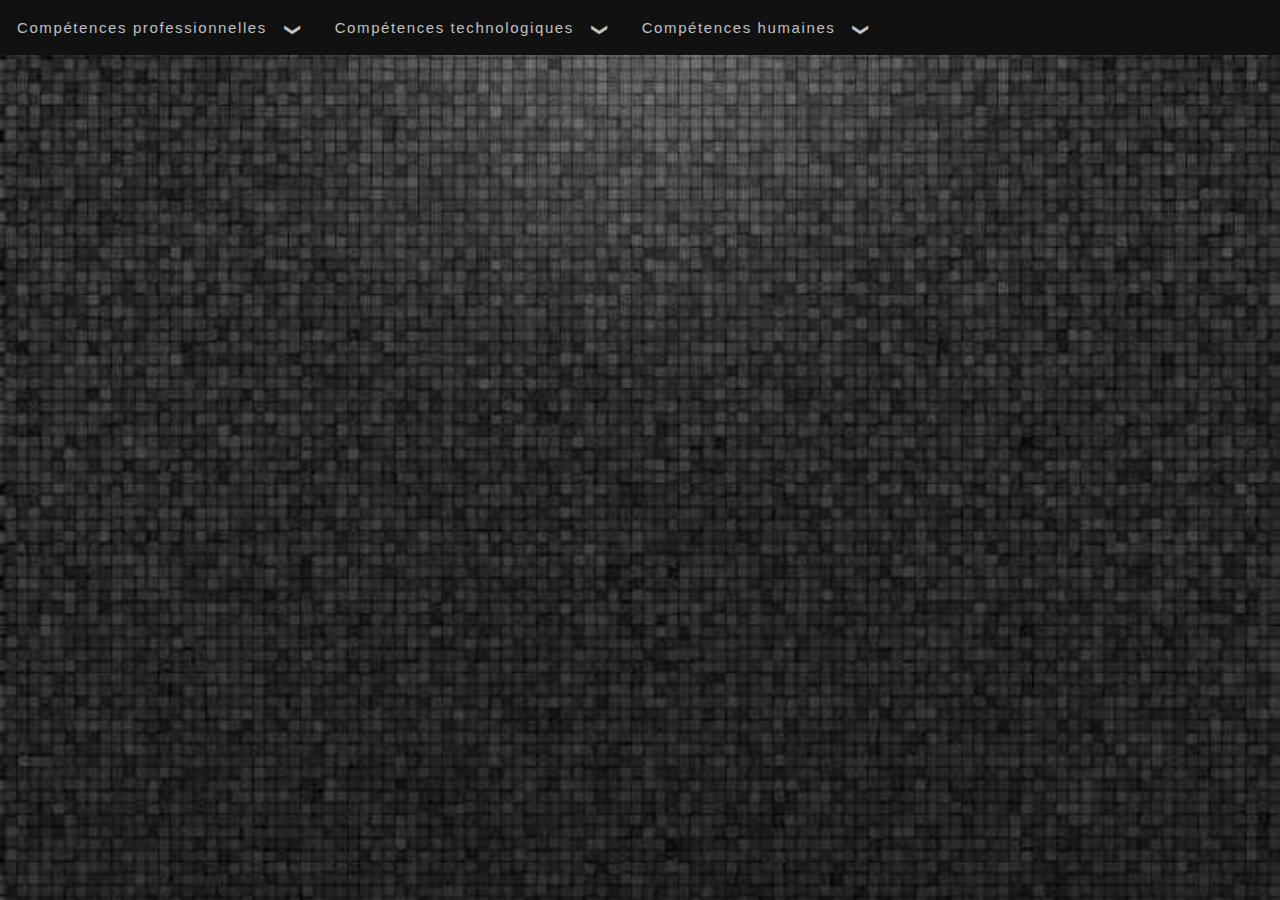
<file: index.html>
﻿<!DOCTYPE html>
<html lang="en">
<head>
    <meta charset="utf-8" />
    <title> Patrice LATTES - Fiche de Profil </title>

	<!--Responsiveness-->
    <meta content="width=device-width, initial-scale=1.0" name="viewport" />
    <meta http-equiv="content-type" content="text/html;charset=UTF-8" />
    
    <!-- Favicon
    ================================================== -->
    <link rel="shortcut icon" href="img/favicon.ico">

	<!--FontAwesome-->
    <link href="https://maxcdn.bootstrapcdn.com/font-awesome/4.7.0/css/font-awesome.min.css" rel="stylesheet" type="text/css" />
    <!--[if IE 7]>
    <link rel="stylesheet" href="font-awesome/css/font-awesome-ie7.min.css">
    <![endif]-->

	<!--CSS Style-->
    <link href="css/demo.css" rel="stylesheet" type="text/css" />
    <link href="css/ace-responsive-menu.css" rel="stylesheet" type="text/css" />
    
    <!--MODALE Style--> 
    <link rel="stylesheet" type="text/css" href="css/default.css" />
    <link rel="stylesheet" type="text/css" href="css/component.css" />  
</head>
<body>
    
    <nav>
        <!-- Menu Toggle btn-->
        <div class="menu-toggle">
            <h3> Fiche de Profil </h3>
            <button type="button" id="menu-btn">
                <span class="icon-bar"></span>
                <span class="icon-bar"></span>
                <span class="icon-bar"></span>
            </button>
        </div>
        <!-- Responsive Menu Structure-->
        <!--Note: declare the Menu style in the data-menu-style="horizontal" (options: horizontal, vertical, accordion) -->
        <ul id="respMenu" class="ace-responsive-menu" data-menu-style="horizontal">
            <li>
                 <a href="javascript:;">
                    <i class="" aria-hidden="true"></i>
                    <span class="title"> Compétences professionnelles </span>
					<span class="arrow"></span>
                </a> 
            <ul>    
				<li>
                <a href="javascript:;">
                    <i class="" aria-hidden="true"></i>
                    <span class="title"> Front-End </span>
		    <span class="arrow"></span>

                </a>
                <!-- Level Two-->
                <ul>
                    <li>
                        <a href="#"> Maquetter une application </a>
                    </li>
                    <li>
                        <a href="#"> Réaliser une interface web statique et adaptable </a>
                    </li>
                    <li>
                        <a href="#"> Développer une interface utilisateur web dynamique </a>
                    </li>
                    <li>
                        <a href="#"> Réaliser une interface utilisateur CMS ou eCommerce </a>
                    </li>
                </ul>
            </li>
			 <li>
                <a href="javascript:;">
                    <i class="" aria-hidden="true"></i>
                    <span class="title"> Back-End </span>
			<span class="arrow"></span>
                </a>
                <!-- Level Two-->
                <ul>
                    <li>
                        <a href="javascript:;">
                            <i class="" aria-hidden="true"></i> Créer une base de données </a>
                    </li>
                    <li>
                        <a href="#">
                            <i class="" aria-hidden="true"></i> Développer les composants d'accès aux données </a>
                    </li>
                    <li>
                        <a href="javascript:;">
                            <i class="" aria-hidden="true"></i> Développer la partie back-end d'une application web ou web mobile </a>
                        <!-- Level Three-->
                    </li>
                    <li>
                        <a href="javascript:;">
                            <i class="" aria-hidden="true"></i> Développer la partie back-end d'une application web ou web mobile </a>
                        <!-- Level Three-->
                    </li>
			</li>
            </ul>

           
                        <!--<ul>
                             <li><a href="#"><i class="fa fa-user" aria-hidden="true"></i>  </a></li>
                            <li>
                                <a href="javascript:;">
                                    <i class="fa fa-diamond" aria-hidden="true"></i>Sub Item Link 2</a>
                                 Level Four
                                <ul>
                                    <li><a href="#"><i class="fa fa-trash" aria-hidden="true"></i>Sub Item Link 1</a></li>
                                    <li><a href="#"><i class="fa fa-dashcube" aria-hidden="true"></i>Sub Item Link 2</a></li>
                                    <li><a href="#"><i class="fa fa-dropbox" aria-hidden="true"></i>Sub Item Link 3</a></li>
                                </ul>
                            </li>
                            <li><a href="#"><i class="fa fa-user" aria-hidden="true"></i>Sub Item Link 3</a></li>
                        </ul>
                    </li> -->

                    <!-- <li>
                        <a href="#">
                            <i class="fa fa-database" aria-hidden="true"></i>
                            Sub Item Four
                        </a>
                    </li> -->
                </ul>
            </li>
            <li>
                <a class="" href="javascript:;">
                    <i class="" aria-hidden="true"></i>
                    <span class="title"> Compétences technologiques </span>
                    <span class="arrow"></span>

                    </a>
                    <!-- Level Two-->
                    <ul>
                        <li><a href="#" class="md-trigger btn" data-modal="modal-1"> HTML </a></li>            
                        <li><a href="#" class="md-trigger btn" data-modal="modal-2"> CSS </a></li>
                        <li><a href="#" class="md-trigger btn" data-modal="modal-3"> Javascript procédural </a></li>
                        <li><a href="#" class="md-trigger btn" data-modal="modal-4"> Javascript avancé </a></li>
                        <li><a href="#" class="md-trigger btn" data-modal="modal-5"> PHP </a></li>
                        <li><a href="#" class="md-trigger btn" data-modal="modal-6"> SQL </a></li>
                        <li><a href="#" class="md-trigger btn" data-modal="modal-7"> React </a></li>
                        <li><a href="#" class="md-trigger btn" data-modal="modal-8"> Angular </a></li>
                        <li><a href="#" class="md-trigger btn" data-modal="modal-9"> NodeJs </a></li>
                    </ul>
            </li>
            <li>
                <a href="javascript:;">
                    <i class="" aria-hidden="true"></i>
                    <span class="title"> Compétences humaines </span>
                    <span class="arrow"></span>
                </a>
                <ul>
                    <li><a href="#" class="tool_Pat" title="Loyal, impliqué, perfectionniste, travailleur, tenace, volontaire." > Fiable </a></li>            
                    <li><a href="#" title="Minutieux, rigoureux, soigneux, perfectionniste." > Organisé </a></li>
                    <li><a href="#" title="Accessible, calme, souriant, ouvert d'esprit, aidant."> Disponible </a></li>
                    <li><a href="#" title="Analytique, réfléchi, intelligent, ingénieux "> Réflexif </a></li>
                    <li><a href="#" title="Imaginative, inventive, original, inattendu, désorganisé, polyvalent."> Créatif </a></li>
                    <li><a href="#" title="Charismatique, convaincant, organisateur, fédérateur, distancié, diplomate, ambitieux."> Leader </a></li>
                    <li><a href="#" title="Adptatif, à l'écoute, accepte les avis, négociateur."> Fluide </a></li>
                    <li><a href="#" title="Passionné, impliqué, travailleur,dynamique, combatif, moteur."> Énergique </a></li>
                    <li><a href="#" title="Observateur, discret, silencieux, distant."> Indépendant </a></li>
                    <li><a href="#" title="Trouve des solutions, veut savoir, enquêteur distancié."> Curieux </a></li>
                    <li><a href="#" title="À l'écoute, disponible, coopératif, communicatif, sérieux."> Équipier </a></li>
                </ul> 
            </li>
            <!-- <div class="container">
			<div class="main clearfix">
				<div class="column">
					<!-- la classe btn est juste pour la dï¿½mo 
					<button class="md-trigger btn" data-modal="modal-1"> Fondu entrée </button>
				</div>
			</div> -->
		</div>
		<!-- HTML -->
		<div class="md-modal md-effect-1" id="modal-1">  <!-- md-overlay -->
			<div class="md-content">
				<h3> HTML </h3>
				<div>
					<p> <em>L’HyperText Markup Language,</em> généralement abrégé HTML, est le langage de balisage conçu pour représenter les pages web. 
					    C’est un langage permettant d’écrire de l’hypertexte, d’où son nom. HTML permet également de structurer sémantiquement 
						et logiquement et de mettre en forme le contenu des pages </p>
					<br>
					<button class="md-close">Fermer</button>
				</div>
			</div>
		</div>
		<!-- CSS -->
		<div class="md-modal md-effect-2" id="modal-2">
			<div class="md-content">
				<h3> CSS </h3>
				<div>
					<p> Les feuilles de style en cascade, généralement appelées CSS de l'anglais <em> Cascading Style Sheets </em>, 
					    forment un langage informatique qui décrit la présentation des documents HTML et XML. </p>
					<br>
					<button class="md-close">Fermer</button>
				</div>
			</div>
		</div>
		<!-- JAVASCRIPT PROCÉDURAL -->
		<div class="md-modal md-effect-3" id="modal-3">
			<div class="md-content">
				<h3> JAVASCRIPT PROCÉDURAL </h3>
				<div>
					<p> JavaScript est un langage de programmation de scripts principalement employé dans les pages web 
					    interactives mais aussi pour les serveurs avec l'utilisation de Node.js. </p>
					<br>
					<button class="md-close">Fermer</button>
				</div>
			</div>
		</div>
		<!-- JAVASCRIPT AVANCÉ -->
		<div class="md-modal md-effect-4" id="modal-4">
			<div class="md-content">
				<h3> JAVASCRIPT AVANCÉ </h3>
				<div>
					<p> C'est un langage orienté objet à prototype, c'est-à-dire que les bases du langage et ses principales interfaces sont fournies 
					    par des objets qui ne sont pas des instances de classes, mais qui sont chacun équipés de constructeurs permettant de créer 
						leurs propriétés, et notamment une propriété de prototypage qui permet d'en créer des objets héritiers personnalisés. 
					    </p>
					<br>
					<button class="md-close">Fermer</button>
				</div>
			</div>
		</div>
		<!-- PHP -->
		<div class="md-modal md-effect-5" id="modal-5">
			<div class="md-content">
				<h3> PHP </h3>
				<div>
					<p> PHP Data Objects est une extension définissant l'interface pour accéder à une base de données avec PHP. Elle est orientée objet, 
					    la classe s’appelant PDO. PDO constitue une couche d'abstraction qui intervient entre l'application PHP et un système de gestion 
						de base de données tel que MySQL, PostgreSQL ou d'autres. </p>
					<br>
					<button class="md-close">Fermer</button>
				</div>
			</div>
		</div>
		<!-- SQL -->
		<div class="md-modal md-effect-6" id="modal-6">
			<div class="md-content">
				<h3> SQL </h3>
				<div>
					<p> SQL est un langage informatique normalisé servant à exploiter des bases de données relationnelles. La partie langage 
					    de manipulation des données de SQL permet de rechercher, d'ajouter, de modifier ou de supprimer des données dans les bases 
						de données relationnelles. </p>
					<br>
					<button class="md-close">Fermer</button>
				</div>
			</div>
		</div>
		<!-- REACT -->
		<div class="md-modal md-effect-7" id="modal-7">
			<div class="md-content">
				<h3> REACT </h3>
				<div>
					<p> React est une bibliothèque JavaScript libre développée par Facebook depuis 2013. Le but principal de cette bibliothèque 
					    est de faciliter la création d'application web monopage, via la création de composants dépendant d'un état et générant 
						une page HTML à chaque changement d'état. </p>
					<br>
					<button class="md-close">Fermer</button>
				</div>
			</div>
		</div>
		<!-- ANGULAR -->
		<div class="md-modal md-effect-8" id="modal-8">
			<div class="md-content">
				<h3> ANGULAR </h3>
				<div>
					<p> Angular est un cadriciel côté client open source basé sur TypeScript dirigée par l'équipe du projet Angular à Google et 
					    par une communauté de particuliers et de sociétés. Angular est une réécriture complète de AngularJS, cadriciel construit 
						par la même équipe. </p>
					<br>
					<button class="md-close">Fermer</button>
				</div>
			</div>
		</div>
		<!-- NodeJs -->
		<div class="md-modal md-effect-9" id="modal-9">
			<div class="md-content">
				<h3> NodeJs </h3>
				<div>
					<p> Node.js est une plateforme logicielle libre en JavaScript orientée vers les applications réseau événementielles hautement 
					    concurrentes qui doivent pouvoir monter en charge. </p>
					<br>
					<button class="md-close">Fermer</button>
				</div>
			</div>
		</div>
		
		
		<!-- MODALES_en_RÉSERVE -->
        <!-- <div class="md-modal md-effect-1" id="modal-9">
			<div class="md-content">
				<h3> NodeJs </h3>
				<div>
					<p>Un effet parmi les 19 disponibles, remplacer X par le numéro de l'effet dans 
					&lt;div class=&quot;md-modal md-effect-X&quot; id=&quot;modal-X&quot;&gt;</p>
					<p>1 - fondu entrée | 2 - slide de droite | 3 - slide du bas
					<br/>4 - zoom rotatif centré | 5 - chute | 6 - chute par la droite
					<br/>7 - descente du haut | 8 - Rotation axe H | 9 - Rotation axe V
					<br/>10 - Idem 9 avec axe en haut | 11 - le 5 en plus lent
					<br/>12 - toute la page | 13 - 3D rotation V | 14 - 3D rotation bas
					<br/>15 - 3D rotation gauche | 16 - floutage | 17 - entrée par le bas
					<br/>18 - entrée par la droite | 19 - entrée par le haut | </p>
					<button class="md-close">Fermer</button>
				</div>
			</div>
		</div>  --> 
		
        </ul>
    </nav>
    <!-- End of Responsive Menu -->
    </div>
    <!--Scripts-->
    <script src="js/jquery-1.12.4.js"></script>
    <script src="js/ace-responsive-menu.js" type="text/javascript"></script>
    <script src="js/modernizr.custom.js"></script>

	<!--Plugin Initialization-->
     <script type="text/javascript">
         $(document).ready(function () {
             $("#respMenu").aceResponsiveMenu({
                 resizeWidth: '768', // Set the same in Media query
                 animationSpeed: 'fast', //slow, medium, fast
                 accoridonExpAll: false //Expands all the accordion menu on click
             });
         });
    </script>
    
    <div class="md-overlay"></div>
		<!-- classie.js par @desandro: https://github.com/desandro/classie -->
		<script src="js/classie.js"></script>
		<script src="js/modalEffects.js"></script>

		<!-- pour l'effet 16 -->
		<!-- by @derSchepp https://github.com/Schepp/CSS-Filters-Polyfill -->
		<script>
			// important pour IEs
			var polyfilter_scriptpath = '/js/';
		</script>
		<script src="js/cssParser.js"></script>
		<script src="js/css-filters-polyfill.js"></script>

</body>
</html>
</file>
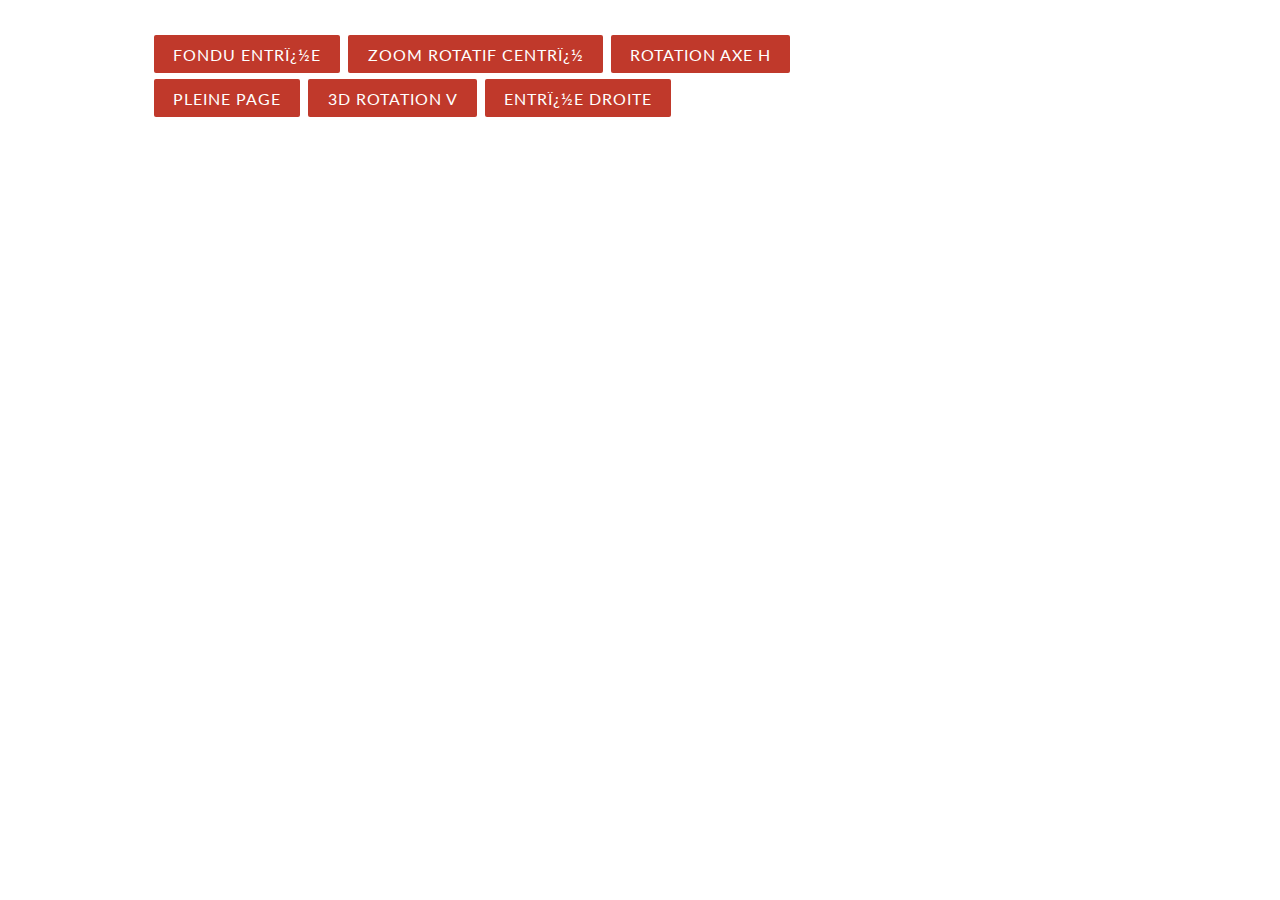
<file: MODALE/exemple.html>
<!DOCTYPE html PUBLIC "-//W3C//DTD XHTML 1.0 Strict//EN" "http://www.w3.org/TR/xhtml1/DTD/xhtml1-strict.dtd">
<html xmlns="http://www.w3.org/1999/xhtml">
<head>
<meta http-equiv="Content-Type" content="text/html; charset=iso-8859-1" />
<title>Script HTML-CSS Apparitions de fen�tre modale : Outils-web.com</title>
<meta name="description" content="19 styles d'apparition de fen�tre modale sans jQuery" />
<meta name="Robots" content="all"/>
<meta name="viewport" content="width=device-width, initial-scale=1.0">
<meta http-equiv="X-UA-Compatible" content="IE=edge,chrome=1">
<link rel="stylesheet" type="text/css" href="css/default.css" />
<link rel="stylesheet" type="text/css" href="css/component.css" />
<script src="js/modernizr.custom.js"></script>
</head>
<body>

		<div class="md-modal md-effect-1" id="modal-1">
			<div class="md-content">
				<h3>Fen�tre Modale</h3>
				<div>
					<p>Un effet parmi les 19 disponibles, remplacer X par le num�ro de l'effet dans 
					&lt;div class=&quot;md-modal md-effect-X&quot; id=&quot;modal-X&quot;&gt;</p>
					<p>1 - fondu entr�e | 2 - slide de droite | 3 - slide du bas
					<br/>4 - zoom rotatif centr� | 5 - chute | 6 - chute par la droite
					<br/>7 - descente du haut | 8 - Rotation axe H | 9 - Rotation axe V
					<br/>10 - Idem 9 avec axe en haut | 11 - le 5 en plus lent
					<br/>12 - toute la page | 13 - 3D rotation V | 14 - 3D rotation bas
					<br/>15 - 3D rotation gauche | 16 - floutage | 17 - entr�e par le bas
					<br/>18 - entr�e par la droite | 19 - entr�e par le haut | </p>
					<button class="md-close">Fermer</button>
				</div>
			</div>
		</div>
		<div class="md-modal md-effect-4" id="modal-4">
			<div class="md-content">
				<h3>Fen�tre Modale</h3>
				<div>
					<p>Un effet parmi les 19 disponibles, remplacer X par le num�ro de l'effet dans 
					&lt;div class=&quot;md-modal md-effect-X&quot; id=&quot;modal-X&quot;&gt;</p>
					<p>1 - fondu entr�e | 2 - slide de droite | 3 - slide du bas
					<br/>4 - zoom rotatif centr� | 5 - chute | 6 - chute par la droite
					<br/>7 - descente du haut | 8 - Rotation axe H | 9 - Rotation axe V
					<br/>10 - Idem 9 avec axe en haut | 11 - le 5 en plus lent
					<br/>12 - toute la page | 13 - 3D rotation V | 14 - 3D rotation bas
					<br/>15 - 3D rotation gauche | 16 - floutage | 17 - entr�e par le bas
					<br/>18 - entr�e par la droite | 19 - entr�e par le haut | </p>
					<button class="md-close">Fermer</button>
				</div>
			</div>
		</div>
		<div class="md-modal md-effect-8" id="modal-8">
			<div class="md-content">
				<h3>Fen�tre Modale</h3>
				<div>
					<p>Un effet parmi les 19 disponibles, remplacer X par le num�ro de l'effet dans 
					&lt;div class=&quot;md-modal md-effect-X&quot; id=&quot;modal-X&quot;&gt;</p>
					<p>1 - fondu entr�e | 2 - slide de droite | 3 - slide du bas
					<br/>4 - zoom rotatif centr� | 5 - chute | 6 - chute par la droite
					<br/>7 - descente du haut | 8 - Rotation axe H | 9 - Rotation axe V
					<br/>10 - Idem 9 avec axe en haut | 11 - le 5 en plus lent
					<br/>12 - toute la page | 13 - 3D rotation V | 14 - 3D rotation bas
					<br/>15 - 3D rotation gauche | 16 - floutage | 17 - entr�e par le bas
					<br/>18 - entr�e par la droite | 19 - entr�e par le haut | </p>
					<button class="md-close">Fermer</button>
				</div>
			</div>
		</div>
		<div class="md-modal md-effect-12" id="modal-12">
			<div class="md-content">
				<h3>Fen�tre Modale</h3>
				<div>
					<p>Un effet parmi les 19 disponibles, remplacer X par le num�ro de l'effet dans 
					&lt;div class=&quot;md-modal md-effect-X&quot; id=&quot;modal-X&quot;&gt;</p>
					<p>1 - fondu entr�e | 2 - slide de droite | 3 - slide du bas
					<br/>4 - zoom rotatif centr� | 5 - chute | 6 - chute par la droite
					<br/>7 - descente du haut | 8 - Rotation axe H | 9 - Rotation axe V
					<br/>10 - Idem 9 avec axe en haut | 11 - le 5 en plus lent
					<br/>12 - toute la page | 13 - 3D rotation V | 14 - 3D rotation bas
					<br/>15 - 3D rotation gauche | 16 - floutage | 17 - entr�e par le bas
					<br/>18 - entr�e par la droite | 19 - entr�e par le haut | </p>
					<button class="md-close">Fermer</button>
				</div>
			</div>
		</div>
		<div class="md-modal md-effect-13" id="modal-13">
			<div class="md-content">
				<h3>Fen�tre Modale</h3>
				<div>
					<p>Un effet parmi les 19 disponibles, remplacer X par le num�ro de l'effet dans 
					&lt;div class=&quot;md-modal md-effect-X&quot; id=&quot;modal-X&quot;&gt;</p>
					<p>1 - fondu entr�e | 2 - slide de droite | 3 - slide du bas
					<br/>4 - zoom rotatif centr� | 5 - chute | 6 - chute par la droite
					<br/>7 - descente du haut | 8 - Rotation axe H | 9 - Rotation axe V
					<br/>10 - Idem 9 avec axe en haut | 11 - le 5 en plus lent
					<br/>12 - toute la page | 13 - 3D rotation V | 14 - 3D rotation bas
					<br/>15 - 3D rotation gauche | 16 - floutage | 17 - entr�e par le bas
					<br/>18 - entr�e par la droite | 19 - entr�e par le haut | </p>
					<button class="md-close">Fermer</button>
				</div>
			</div>
		</div>
		<div class="md-modal md-effect-18" id="modal-18">
			<div class="md-content">
				<h3>Fen�tre Modale</h3>
				<div>
					<p>Un effet parmi les 19 disponibles, remplacer X par le num�ro de l'effet dans 
					&lt;div class=&quot;md-modal md-effect-X&quot; id=&quot;modal-X&quot;&gt;</p>
					<p>1 - fondu entr�e | 2 - slide de droite | 3 - slide du bas
					<br/>4 - zoom rotatif centr� | 5 - chute | 6 - chute par la droite
					<br/>7 - descente du haut | 8 - Rotation axe H | 9 - Rotation axe V
					<br/>10 - Idem 9 avec axe en haut | 11 - le 5 en plus lent
					<br/>12 - toute la page | 13 - 3D rotation V | 14 - 3D rotation bas
					<br/>15 - 3D rotation gauche | 16 - floutage | 17 - entr�e par le bas
					<br/>18 - entr�e par la droite | 19 - entr�e par le haut | </p>
					<button class="md-close">Fermer</button>
				</div>
			</div>
		</div>
		<div class="container">
			<div class="main clearfix">
				<div class="column">
					<!-- la classe btn est juste pour la d�mo -->
					<button class="md-trigger btn" data-modal="modal-1">fondu entr�e</button>
					<button class="md-trigger btn" data-modal="modal-4">zoom rotatif centr�</button>
					<button class="md-trigger btn" data-modal="modal-8">Rotation axe H</button>
					<button class="md-trigger btn" data-modal="modal-12">Pleine page</button>
					<button class="md-trigger btn" data-modal="modal-13">3D Rotation V</button>
					<!-- ajout de md-setperspective � md-trigger pour les effets de 17 � 19 -->
					<button class="md-trigger md-setperspective btn" data-modal="modal-18">Entr�e droite</button>
				</div>
			</div>
		</div>		

		<div class="md-overlay"></div>
		<!-- classie.js par @desandro: https://github.com/desandro/classie -->
		<script src="js/classie.js"></script>
		<script src="js/modalEffects.js"></script>

		<!-- pour l'effet 16 -->
		<!-- by @derSchepp https://github.com/Schepp/CSS-Filters-Polyfill -->
		<script>
			// important pour IEs
			var polyfilter_scriptpath = '/js/';
		</script>
		<script src="js/cssParser.js"></script>
		<script src="js/css-filters-polyfill.js"></script>
</body>
</html>
</file>
<file: css/demo.css>
body {
    color: #000;
    font-family: 'Sawasdee', sans-serif;
    padding: 20px 0px;
    margin: 0px;
    font-size: 13px;
    background: url(bg.png) top left repeat;
    text-indent: none !important;
}
a {
    text-shadow: none;
    color: #0d638f;
}
ul {
    margin: 0px;
    padding: 0px;
}
h1 {
    font-size:35px;
}
.demo {
    width: 980px;
    margin: 0px auto;
}

.options {
    width: 200px;
    float: left;
    margin-top: 30px;
}

.options h3 {
    font-size: 20px;
}

.options a {
    padding: 12px 0;
    text-align: center;
    width: 100%;
    margin-bottom: 10px;
    display: block;
    background: #535353;
    color: #FFF;
    text-decoration: none;
}
a.backLink {
    float:right;
    margin-bottom:10px;
}


/* CSS_PERSO */
.tool_Pat {
   color: antiquewhite;
   background-color: #111;
   padding: 48px 2px 48px 2px;
   border-radius: 0;
   border: none;

}
</file>
<file: css/ace-responsive-menu.css>
/* 
Ace Responsive Menu Plugin
Version: 1.0
Author: Samson Onna
E-mail: samson3d@gmail.com
Website: www.webthemez.com
----------------------------------------*/
/* Import Fonts
----------------------------------------*/
@import url(http://fonts.googleapis.com/css?family=Roboto);

/* Ace Responsive Menu
----------------------------------------*/
body {
    display: table;
    width: 100%;
    height: auto;
    padding: 0;
    background: url(../img/banner_2.jpg) no-repeat center center;
    background-color: #e5e5e5;
    -webkit-background-size: cover;
    -moz-background-size: cover;
    background-size: cover;
    -o-background-size: cover;
}
a {
    text-shadow: none;
    color: #0d638f;
}
ul {
    margin: 0px;
    padding: 0px;
}
.ace-responsive-menu {
    list-style: none;
    margin: 0;
    padding: 0;
    background: #111;
    float:left;
    width:100%;
    font-family: 'Sawasdee', sans-serif;
    color: white;
    /* border-bottom: 3px solid #FD5025; */

}
h3 {
    letter-spacing: 1.88px;
}
.ace-responsive-menu li{
    list-style: none;
}
.ace-responsive-menu li ul {
    display:none;
}
.ace-responsive-menu > li {
    display: block;
    margin: 0;
    padding: 0;
    border: 0px;
    float: left;
    font-size: 1.8em;
    letter-spacing: 1.6px;
}
.ace-responsive-menu li a {
        color:white;
}
.ace-responsive-menu > li > a {
    display: block;
    position: relative;
    margin: 0;
    border: 0px;
    padding: 18px 20px 18px 12px;
    text-decoration: none;
    font-size: 15px;
    font-weight: 300;
    color: #c0c0c0;
}
.ace-responsive-menu li a i {
    padding-right: 5px;
    color: #FF5737;
}
.ace-responsive-menu > li > a i {
    font-size: 16px;
    text-shadow: none;
    color: #FF5737;
}
.ace-responsive-menu li ul.sub-menu li a i {
    padding-right: 10px;
}
.ace-responsive-menu li.menu-active > a {
    background: #272727;
    color:#fff;
}
.ace-responsive-menu li .menu-active {
    position: relative;
}
.ace-responsive-menu > li > a > .arrow:before {  
    margin-left: 15px;
    display: inline;
    font-size: 16px;
    font-family: FontAwesome;
    height: auto;
    content: " \276F";
    font-weight: 300;
    text-shadow: none;
    width: 10px;
    display: inline-block;
	transform: rotate(90deg);
}
.ace-responsive-menu li ul.sub-menu li > a > .arrow:before {
    content: "\f105" !important;
}
.ace-responsive-menu > li > ul.sub-menu {
    display: none;
    list-style: none;
    clear: both;
    margin: 0;
    position: absolute;
    z-index: 999;
}
.ace-responsive-menu li ul.sub-menu {
    background: #333;
}
.ace-responsive-menu li ul.sub-menu > li {
    width: 265px;
}
.ace-responsive-menu li ul.sub-menu li a {
    display: block;
    margin: 0px 0px;
    padding: 12px 20px 12px 20px;
    text-decoration: none;
    font-size: 16px;
    line-height: 22px;
    letter-spacing: .88px;
    font-weight: 300;
    background: none;
    border-bottom: 1px solid antiquewhite;
	

}
.ace-responsive-menu > li > ul.sub-menu > li {
    position: relative;
}
.ace-responsive-menu > li > ul.sub-menu > li ul.sub-menu {
    position: absolute;
    left: 185px;
    top: 0px;
    display: none;
    list-style: none;
}
.ace-responsive-menu > li > ul.sub-menu > li ul.sub-menu > li ul.sub-menu {
    position: absolute;
    left: 185px;
    top: 0px;
    display: none;
    list-style: none;
}
.ace-responsive-menu > li > ul.sub-menu li > a > .arrow:before {
    float: right;
    margin-top: 1px;
    margin-right: 0px;
    display: inline;
    font-size: 16px;
    font-family: FontAwesome;
    height: auto;
    content: "\f104";
    font-weight: 300;
    text-shadow: none;
}

/* Menu Toggle Btn
----------------------------------------*/
.menu-toggle {
    display: none;
    float: left;
    width: 100%;
    background: #222;
	padding: 2px 2px;
	
}
.menu-toggle h3 {
    float: left;
    color: #fff;
    padding: 0 2px;
	margin: 24px 0 0 24px;
    font-weight: 600;
    font-size: 17px;
	letter-spacing: .88px;
}
.menu-toggle .icon-bar {
    display: block !important;
    width: 18px;
    height: 2px;
    background-color: #F5F5F5 !important;
    -webkit-border-radius: 1px;
    -moz-border-radius: 1px;
    border-radius: 1px;
    -webkit-box-shadow: 0 1px 0 rgba(0, 0, 0, 0.25);
    -moz-box-shadow: 0 1px 0 rgba(0, 0, 0, 0.25);
    box-shadow: 0 1px 0 rgba(0, 0, 0, 0.25);
    margin: 3px;
}
.menu-toggle .icon-bar:hover {
    background-color: #F5F5F5 !important;
}
.menu-toggle #menu-btn {
    float: right;
    background: #111;
    border: 1px solid #0C0C0C;
    padding: 8px;
    border-radius: 0;
    cursor: pointer;
    margin: 10px;
}
.hide-menu {
    display: none;
}


/* Accordion Menu Styles
----------------------------------------*/

ul[data-menu-style="accordion"] {
    width: 250px;
}
ul[data-menu-style="accordion"] > li {    
    display: block;
    margin: 0;
    padding: 0;
    border: 0px;
    float: none !important;
}
ul[data-menu-style="accordion"] > li:first-child {
    border-top: 2px solid #FD5025;
}
ul[data-menu-style="accordion"] li ul.sub-menu > li {
    width: 100%;
}
ul[data-menu-style="accordion"] > li > a > .arrow:before {
    float: right;
    content: "\f105";
}
ul[data-menu-style="accordion"] li.menu-active > a > .arrow:before {
    content: "\f107" !important;
}
ul[data-menu-style="accordion"] > li > ul.sub-menu {
    position: static;
}
ul[data-menu-style="accordion"] > li > a i {
    padding-right: 10px;
    color: #FF5737;
}
ul[data-menu-style="accordion"] > li > ul.sub-menu > li ul.sub-menu {
    position: static;
}
ul[data-menu-style="accordion"] > li > ul.sub-menu > li ul.sub-menu > li ul.sub-menu {
    position: static;
}
ul[data-menu-style="accordion"] > li {
    border-bottom: 1px solid #242424;
}
ul[data-menu-style="accordion"] li a:hover {
    background: #272727 !important;
}
ul[data-menu-style="accordion"] ul.sub-menu li.menu-active > a > .arrow:before {
    content: "\f107" !important;
}

/* Vertical Menu Styles
----------------------------------------*/

ul[data-menu-style="vertical"] {
    width: 200px;
}
ul[data-menu-style="vertical"] > li {
    float: none;
}
ul[data-menu-style="vertical"] > li:first-child {
    border-top: 2px solid #FD5025;
}
ul[data-menu-style="vertical"] li ul.sub-menu > li {
    width: 100%;
}
ul[data-menu-style="vertical"] > li > a > .arrow:before {
    float: right;
    content: "\f105";
}
ul[data-menu-style="vertical"] > li.menu-active {
position:relative;
}
ul[data-menu-style="vertical"] > li > ul.sub-menu {
    position: absolute;
    left:200px;
    top:0px;
    width:200px;
}
ul[data-menu-style="vertical"] > li > a i {
    padding-right: 10px;
    color: #FF5737;
}
ul[data-menu-style="vertical"]> li > ul.sub-menu > li ul.sub-menu {
    position: absolute;
    width:200px;
    left: 200px;
}
ul[data-menu-style="vertical"] > li > ul.sub-menu > li ul.sub-menu > li ul.sub-menu {
    position: absolute;
    width:200px;
    left: 200px;
}
ul[data-menu-style="vertical"] > li {
    border-bottom: 1px solid #242424;
}
ul[data-menu-style="vertical"] li a:hover {
    background: #272727 !important;
}

/* Responsive Menu Styles
----------------------------------------*/
/*Note: change the max-width asper your requirment and change the same in aceResponsiveMenu({resizeWidth: "768" }) function*/

@media screen and (max-width: 768px) {
    .demo {
		width:96%;
		padding:2%;
    }
    ul[data-menu-style="vertical"] , ul[data-menu-style="accordion"],
    ul[data-menu-style="vertical"] li ul.sub-menu {
        width: 100% !important;
    } 
    .ace-responsive-menu {
        float: left;
        width:100%;
    }
    .ace-responsive-menu > li {
        border-bottom: 1px solid #242424;
       float: none;
    }   
    .ace-responsive-menu li a:hover {
        background: #272727 !important;
    }
    .ace-responsive-menu > li:first-child {
        border-top: 2px solid #FD5025;
    }    
    .ace-responsive-menu > li > a i {
        padding-right: 10px;
        color: #FF5737;
    }
    .ace-responsive-menu > li > a > .arrow:before {
        float: right;
         content: " \276F";
		font-weight: 300;
		text-shadow: none;
		width: 10px;
		display: inline-block;
		transform: rotate(90deg);
    }
    li.menu-active > a > .arrow:before {
    content: " \276F";
    font-weight: 300;
    text-shadow: none;
    width: 10px;
    display: inline-block;
	transform: rotate(90deg);
    }
    .ace-responsive-menu li ul.sub-menu > li {
        width: 100%;
    }
    .ace-responsive-menu li ul.sub-menu li ul.sub-menu li a
        {
        padding-left: 30px;
    }  
    .ace-responsive-menu li ul.sub-menu li ul.sub-menu li ul.sub-menu li a 
       {
        padding-left: 50px;
    }  
    .ace-responsive-menu > li > ul.sub-menu {
        position: static;
    }
    .ace-responsive-menu > li > ul.sub-menu > li ul.sub-menu {
        position: static;
    }
    .ace-responsive-menu > li > ul.sub-menu > li ul.sub-menu > li ul.sub-menu {
        position: static;
    }
    .ace-responsive-menu li ul.sub-menu li.menu-active > a > .arrow:before {
          content: " \276F";
    font-weight: 300;
    text-shadow: none;
    width: 10px;
    display: inline-block;
	transform: rotate(90deg);
    }
}
</file>
<file: css/default.css>
/* General Demo Style */
@import url(http://fonts.googleapis.com/css?family=Lato:300,400,700);

@font-face {
	font-family: 'codropsicons';
	src:url('../fonts/codropsicons/codropsicons.eot');
	src:url('../fonts/codropsicons/codropsicons.eot?#iefix') format('embedded-opentype'),
		url('../fonts/codropsicons/codropsicons.woff') format('woff'),
		url('../fonts/codropsicons/codropsicons.ttf') format('truetype'),
		url('../fonts/codropsicons/codropsicons.svg#codropsicons') format('svg');
	font-weight: normal;
	font-style: normal;
}

*, *:after, *:before { -webkit-box-sizing: border-box; -moz-box-sizing: border-box; box-sizing: border-box; }
body, html { font-size: 100%; padding: 0; margin: 0; }

/* Clearfix hack by Nicolas Gallagher: http://nicolasgallagher.com/micro-clearfix-hack/ */
.clearfix:before, .clearfix:after { content: " "; display: table; }
.clearfix:after { clear: both; }

body {
	font-family: 'Sawasdee', sans-serif;
	color: #fff;
}

a {
	color: #c0392b;
	text-decoration: none;
}

a:hover,
a:active {
	color: #333;
}

/* Header Style */
.main,
.container > header {
	margin: 0 auto;
	padding: 2em;
}

.container > header {
	text-align: center;
	background: #FFFFFF;
	padding: 3em;
}

.container > header h1 {
	font-size: 2.625em;
	line-height: 1.3;
	margin: 0;
	font-weight: 300;
}

.container > header span {
	display: block;
	font-size: 60%;
	opacity: 0.7;
	padding: 0 0 0.6em 0.1em;
}

/* Main Content */
.main {
	max-width: 69em;
}

.column {
	float: left;
	width: 70%;
	padding: 0 2em;
	min-height: 300px;
	position: relative;
}

.column:nth-child(2) {
	box-shadow: -1px 0 0 rgba(0,0,0,0.1);
}

.column p {
	font-weight: 300;
	font-size: 2em;
	padding: 0;
	margin: 0;
	text-align: right;
	line-height: 1.5;
}

button {
	border: none;
	padding: 0.6em 1.2em;
	background: #c0392b;
	color: #fff;
	font-family: 'Lato', Calibri, Arial, sans-serif;
	font-size: 1em;
	letter-spacing: 1px;
	text-transform: uppercase;
	cursor: pointer;
	display: inline-block;
	margin: 3px 2px;
	border-radius: 2px;
}

button:hover {
	background: #A5281B;
}

@media screen and (max-width: 46.0625em) {
	.column {
		width: 100%;
		min-width: auto;
		min-height: auto;
		padding: 1em; 
	}

	.column p {
		text-align: left;
		font-size: 1.5em;
	}

	.column:nth-child(2) {
		box-shadow: 0 -1px 0 rgba(0,0,0,0.1);
	}
}

@media screen and (max-width: 25em) {

	.codrops-icon span {
		display: none;
	}

}
</file>
<file: css/component.css>
/* General styles for the modal */

/* 
Styles for the html/body for special modal where we want 3d effects
Note that we need a container wrapping all content on the page for the 
perspective effects (not including the modals and the overlay).
*/
.md-perspective,
.md-perspective body {
	height: 100%;
	overflow: hidden;
}

.md-perspective body  {
	background: #222;
	-webkit-perspective: 600px;
	-moz-perspective: 600px;
	perspective: 600px;
}

.container {
	min-height: 100%;
}

.md-modal {
	position: fixed;
	top: 50%;
	left: 50%;
	width: 50%;
	max-width: 630px;
	min-width: 320px;
	height: auto;
	z-index: 2000;
	visibility: hidden;
	-webkit-backface-visibility: hidden;
	-moz-backface-visibility: hidden;
	backface-visibility: hidden;
	-webkit-transform: translateX(-50%) translateY(-50%);
	-moz-transform: translateX(-50%) translateY(-50%);
	-ms-transform: translateX(-50%) translateY(-50%);
	transform: translateX(-50%) translateY(-50%);
}

.md-show {
	visibility: visible;
}

.md-overlay {
	position: fixed;
	width: 100%;
	height: 100%;
	visibility: hidden;
	top: 0;
	left: 0;
	z-index: 1000;
	opacity: 0;
	background: rgba(88,88,88,.88);
	-webkit-transition: all 0.3s;
	-moz-transition: all 0.3s;
	transition: all 0.3s;
}

.md-show ~ .md-overlay {
	opacity: 1;
	visibility: visible;
}

/* Content styles */
.md-content {
	color: #fff;
	background: firebrick;  /* #e74c3c; */
	position: relative;
	border-radius: 0;
	margin: 0 auto;
	text-align: justify;
	box-shadow: 0 8px 8px black;

}


.md-content h3 {
	margin: 0;
	padding: 0.4em;
	text-align: center;
	font-size: 2.4em;
	font-weight: 300;
	opacity: 0.8;
	background: rgba(0,0,0,0.1);
	border-radius: 0;
	border-bottom: 1px solid antiquewhite;
	box-shadow: 0 1px 1px black;
	
}

.md-content > div {
	padding: 15px 40px 30px;
	margin: 0;
	font-weight: 300;
	font-size: 1.15em;
	
}

.md-content > div p {
	margin: 0;
	padding: 10px 0;
}

.md-content > div ul {
	margin: 0;
	padding: 0 0 30px 20px;
}

.md-content > div ul li {
	padding: 5px 0;
}

.md-content button {
	display: block;
	margin: 0 auto;
	font-size: 0.8em;
	background-color: white;
	color: black;
	border: 1px solid black;
}
.md-content button:hover {
	display: block;
	margin: 0 auto;
	font-size: 0.8em;
	background-color: black;
	color: white;
	border: 1px solid black;
	transition: color .2s ease;
}

/* Individual modal styles with animations/transitions */

/* Effect 1: Fade in and scale up */
.md-effect-1 .md-content {
	-webkit-transform: scale(0.2);
	-moz-transform: scale(0.2);
	-ms-transform: scale(0.2);
	transform: scale(0.2);
	opacity: 0;
	-webkit-transition: all 0.2s;
	-moz-transition: all 0.2s;
	transition: all 0.2s;
	/* overlay: rgba(88,88,88 .88); */
}

.md-show.md-effect-1 .md-content {
	-webkit-transform: scale(1);
	-moz-transform: scale(1);
	-ms-transform: scale(1);
	transform: scale(1);
	opacity: 1;
}

/* Effect 2: Slide from the right */
.md-effect-2 .md-content {
	-webkit-transform: translateX(20%);
	-moz-transform: translateX(20%);
	-ms-transform: translateX(20%);
	transform: translateX(20%);
	opacity: 0;
	-webkit-transition: all 0.3s cubic-bezier(0.25, 0.5, 0.5, 0.9);
	-moz-transition: all 0.3s cubic-bezier(0.25, 0.5, 0.5, 0.9);
	transition: all 0.3s cubic-bezier(0.25, 0.5, 0.5, 0.9);
}

.md-show.md-effect-2 .md-content {
	-webkit-transform: translateX(0);
	-moz-transform: translateX(0);
	-ms-transform: translateX(0);
	transform: translateX(0);
	opacity: 1;
}

/* Effect 3: Slide from the bottom */
.md-effect-3 .md-content {
	-webkit-transform: translateY(20%);
	-moz-transform: translateY(20%);
	-ms-transform: translateY(20%);
	transform: translateY(20%);
	opacity: 0;
	-webkit-transition: all 0.3s;
	-moz-transition: all 0.3s;
	transition: all 0.3s;
}

.md-show.md-effect-3 .md-content {
	-webkit-transform: translateY(0);
	-moz-transform: translateY(0);
	-ms-transform: translateY(0);
	transform: translateY(0);
	opacity: 1;
}

/* Effect 4: Newspaper */
.md-effect-4 .md-content {
	-webkit-transform: scale(0) rotate(720deg);
	-moz-transform: scale(0) rotate(720deg);
	-ms-transform: scale(0) rotate(720deg);
	transform: scale(0) rotate(720deg);
	opacity: 0;
}

.md-show.md-effect-4 ~ .md-overlay,
.md-effect-4 .md-content {
	-webkit-transition: all 0.5s;
	-moz-transition: all 0.5s;
	transition: all 0.5s;
}

.md-show.md-effect-4 .md-content {
	-webkit-transform: scale(1) rotate(0deg);
	-moz-transform: scale(1) rotate(0deg);
	-ms-transform: scale(1) rotate(0deg);
	transform: scale(1) rotate(0deg);
	opacity: 1;
}

/* Effect 5: fall */
.md-effect-5.md-modal {
	-webkit-perspective: 1300px;
	-moz-perspective: 1300px;
	perspective: 1300px;
}

.md-effect-5 .md-content {
	-webkit-transform-style: preserve-3d;
	-moz-transform-style: preserve-3d;
	transform-style: preserve-3d;
	-webkit-transform: translateZ(600px) rotateX(20deg); 
	-moz-transform: translateZ(600px) rotateX(20deg); 
	-ms-transform: translateZ(600px) rotateX(20deg); 
	transform: translateZ(600px) rotateX(20deg); 
	opacity: 0;
}

.md-show.md-effect-5 .md-content {
	-webkit-transition: all 0.3s ease-in;
	-moz-transition: all 0.3s ease-in;
	transition: all 0.3s ease-in;
	-webkit-transform: translateZ(0px) rotateX(0deg);
	-moz-transform: translateZ(0px) rotateX(0deg);
	-ms-transform: translateZ(0px) rotateX(0deg);
	transform: translateZ(0px) rotateX(0deg); 
	opacity: 1;
}

/* Effect 6: side fall */
.md-effect-6.md-modal {
	-webkit-perspective: 1300px;
	-moz-perspective: 1300px;
	perspective: 1300px;
}

.md-effect-6 .md-content {
	-webkit-transform-style: preserve-3d;
	-moz-transform-style: preserve-3d;
	transform-style: preserve-3d;
	-webkit-transform: translate(30%) translateZ(600px) rotate(10deg); 
	-moz-transform: translate(30%) translateZ(600px) rotate(10deg);
	-ms-transform: translate(30%) translateZ(600px) rotate(10deg);
	transform: translate(30%) translateZ(600px) rotate(10deg); 
	opacity: 0;
}

.md-show.md-effect-6 .md-content {
	-webkit-transition: all 0.3s ease-in;
	-moz-transition: all 0.3s ease-in;
	transition: all 0.3s ease-in;
	-webkit-transform: translate(0%) translateZ(0) rotate(0deg);
	-moz-transform: translate(0%) translateZ(0) rotate(0deg);
	-ms-transform: translate(0%) translateZ(0) rotate(0deg);
	transform: translate(0%) translateZ(0) rotate(0deg);
	opacity: 1;
}

/* Effect 7:  slide and stick to top */
.md-effect-7{
	top: 0;
	-webkit-transform: translateX(-50%);
	-moz-transform: translateX(-50%);
	-ms-transform: translateX(-50%);
	transform: translateX(-50%);
}

.md-effect-7 .md-content {
	-webkit-transform: translateY(-200%);
	-moz-transform: translateY(-200%);
	-ms-transform: translateY(-200%);
	transform: translateY(-200%);
	-webkit-transition: all .3s;
	-moz-transition: all .3s;
	transition: all .3s;
	opacity: 0;
}

.md-show.md-effect-7 .md-content {
	-webkit-transform: translateY(0%);
	-moz-transform: translateY(0%);
	-ms-transform: translateY(0%);
	transform: translateY(0%);
	border-radius: 0 0 3px 3px;
	opacity: 1;
}

/* Effect 8: 3D flip horizontal */
.md-effect-8.md-modal {
	-webkit-perspective: 1300px;
	-moz-perspective: 1300px;
	perspective: 1300px;
}

.md-effect-8 .md-content {
	-webkit-transform-style: preserve-3d;
	-moz-transform-style: preserve-3d;
	transform-style: preserve-3d;
	-webkit-transform: rotateY(-70deg);
	-moz-transform: rotateY(-70deg);
	-ms-transform: rotateY(-70deg);
	transform: rotateY(-70deg);
	-webkit-transition: all 0.3s;
	-moz-transition: all 0.3s;
	transition: all 0.3s;
	opacity: 0;
}

.md-show.md-effect-8 .md-content {
	-webkit-transform: rotateY(0deg);
	-moz-transform: rotateY(0deg);
	-ms-transform: rotateY(0deg);
	transform: rotateY(0deg);
	opacity: 1;
}

/* Effect 9: 3D flip vertical */
.md-effect-9.md-modal {
	-webkit-perspective: 1300px;
	-moz-perspective: 1300px;
	perspective: 1300px;
}

.md-effect-9 .md-content {
	-webkit-transform-style: preserve-3d;
	-moz-transform-style: preserve-3d;
	transform-style: preserve-3d;
	-webkit-transform: rotateX(-70deg);
	-moz-transform: rotateX(-70deg);
	-ms-transform: rotateX(-70deg);
	transform: rotateX(-70deg);
	-webkit-transition: all 0.3s;
	-moz-transition: all 0.3s;
	transition: all 0.3s;
	opacity: 0;
}

.md-show.md-effect-9 .md-content {
	-webkit-transform: rotateX(0deg);
	-moz-transform: rotateX(0deg);
	-ms-transform: rotateX(0deg);
	transform: rotateX(0deg);
	opacity: 1;
}

/* Effect 10: 3D sign */
.md-effect-10.md-modal {
	-webkit-perspective: 1300px;
	-moz-perspective: 1300px;
	perspective: 1300px;
}

.md-effect-10 .md-content {
	-webkit-transform-style: preserve-3d;
	-moz-transform-style: preserve-3d;
	transform-style: preserve-3d;
	-webkit-transform: rotateX(-60deg);
	-moz-transform: rotateX(-60deg);
	-ms-transform: rotateX(-60deg);
	transform: rotateX(-60deg);
	-webkit-transform-origin: 50% 0;
	-moz-transform-origin: 50% 0;
	transform-origin: 50% 0;
	opacity: 0;
	-webkit-transition: all 0.3s;
	-moz-transition: all 0.3s;
	transition: all 0.3s;
}

.md-show.md-effect-10 .md-content {
	-webkit-transform: rotateX(0deg);
	-moz-transform: rotateX(0deg);
	-ms-transform: rotateX(0deg);
	transform: rotateX(0deg);
	opacity: 1;
}

/* Effect 11: Super scaled */
.md-effect-11 .md-content {
	-webkit-transform: scale(2);
	-moz-transform: scale(2);
	-ms-transform: scale(2);
	transform: scale(2);
	opacity: 0;
	-webkit-transition: all 0.3s;
	-moz-transition: all 0.3s;
	transition: all 0.3s;
}

.md-show.md-effect-11 .md-content {
	-webkit-transform: scale(1);
	-moz-transform: scale(1);
	-ms-transform: scale(1);
	transform: scale(1);
	opacity: 1;
}

/* Effect 12:  Just me */
.md-effect-12 .md-content {
	-webkit-transform: scale(0.8);
	-moz-transform: scale(0.8);
	-ms-transform: scale(0.8);
	transform: scale(0.8);
	opacity: 0;
	-webkit-transition: all 0.3s;
	-moz-transition: all 0.3s;
	transition: all 0.3s;
}

.md-show.md-effect-12 ~ .md-overlay {
	background: #e74c3c;
} 

.md-effect-12 .md-content h3,
.md-effect-12 .md-content {
	background: transparent;
}

.md-show.md-effect-12 .md-content {
	-webkit-transform: scale(1);
	-moz-transform: scale(1);
	-ms-transform: scale(1);
	transform: scale(1);
	opacity: 1;
}

/* Effect 13: 3D slit */
.md-effect-13.md-modal {
	-webkit-perspective: 1300px;
	-moz-perspective: 1300px;
	perspective: 1300px;
}

.md-effect-13 .md-content {
	-webkit-transform-style: preserve-3d;
	-moz-transform-style: preserve-3d;
	transform-style: preserve-3d;
	-webkit-transform: translateZ(-3000px) rotateY(90deg);
	-moz-transform: translateZ(-3000px) rotateY(90deg);
	-ms-transform: translateZ(-3000px) rotateY(90deg);
	transform: translateZ(-3000px) rotateY(90deg);
	opacity: 0;
}

.md-show.md-effect-13 .md-content {
	-webkit-animation: slit .7s forwards ease-out;
	-moz-animation: slit .7s forwards ease-out;
	animation: slit .7s forwards ease-out;
}

@-webkit-keyframes slit {
	50% { -webkit-transform: translateZ(-250px) rotateY(89deg); opacity: .5; -webkit-animation-timing-function: ease-out;}
	100% { -webkit-transform: translateZ(0) rotateY(0deg); opacity: 1; }
}

@-moz-keyframes slit {
	50% { -moz-transform: translateZ(-250px) rotateY(89deg); opacity: .5; -moz-animation-timing-function: ease-out;}
	100% { -moz-transform: translateZ(0) rotateY(0deg); opacity: 1; }
}

@keyframes slit {
	50% { transform: translateZ(-250px) rotateY(89deg); opacity: 1; animation-timing-function: ease-in;}
	100% { transform: translateZ(0) rotateY(0deg); opacity: 1; }
}

/* Effect 14:  3D Rotate from bottom */
.md-effect-14.md-modal {
	-webkit-perspective: 1300px;
	-moz-perspective: 1300px;
	perspective: 1300px;
}

.md-effect-14 .md-content {
	-webkit-transform-style: preserve-3d;
	-moz-transform-style: preserve-3d;
	transform-style: preserve-3d;
	-webkit-transform: translateY(100%) rotateX(90deg);
	-moz-transform: translateY(100%) rotateX(90deg);
	-ms-transform: translateY(100%) rotateX(90deg);
	transform: translateY(100%) rotateX(90deg);
	-webkit-transform-origin: 0 100%;
	-moz-transform-origin: 0 100%;
	transform-origin: 0 100%;
	opacity: 0;
	-webkit-transition: all 0.3s ease-out;
	-moz-transition: all 0.3s ease-out;
	transition: all 0.3s ease-out;
}

.md-show.md-effect-14 .md-content {
	-webkit-transform: translateY(0%) rotateX(0deg);
	-moz-transform: translateY(0%) rotateX(0deg);
	-ms-transform: translateY(0%) rotateX(0deg);
	transform: translateY(0%) rotateX(0deg);
	opacity: 1;
}

/* Effect 15:  3D Rotate in from left */
.md-effect-15.md-modal {
	-webkit-perspective: 1300px;
	-moz-perspective: 1300px;
	perspective: 1300px;
}

.md-effect-15 .md-content {
	-webkit-transform-style: preserve-3d;
	-moz-transform-style: preserve-3d;
	transform-style: preserve-3d;
	-webkit-transform: translateZ(100px) translateX(-30%) rotateY(90deg);
	-moz-transform: translateZ(100px) translateX(-30%) rotateY(90deg);
	-ms-transform: translateZ(100px) translateX(-30%) rotateY(90deg);
	transform: translateZ(100px) translateX(-30%) rotateY(90deg);
	-webkit-transform-origin: 0 100%;
	-moz-transform-origin: 0 100%;
	transform-origin: 0 100%;
	opacity: 0;
	-webkit-transition: all 0.3s;
	-moz-transition: all 0.3s;
	transition: all 0.3s;
}

.md-show.md-effect-15 .md-content {
	-webkit-transform: translateZ(0px) translateX(0%) rotateY(0deg);
	-moz-transform: translateZ(0px) translateX(0%) rotateY(0deg);
	-ms-transform: translateZ(0px) translateX(0%) rotateY(0deg);
	transform: translateZ(0px) translateX(0%) rotateY(0deg);
	opacity: 1;
}

/* Effect 16:  Blur */
.md-show.md-effect-16 ~ .md-overlay {
	background: rgba(180,46,32,0.5);
}

.md-show.md-effect-16 ~ .container {
	-webkit-filter: blur(3px);
	-moz-filter: blur(3px);
	filter: blur(3px);
}

.md-effect-16 .md-content {
	-webkit-transform: translateY(-5%);
	-moz-transform: translateY(-5%);
	-ms-transform: translateY(-5%);
	transform: translateY(-5%);
	opacity: 0;
}

.md-show.md-effect-16 ~ .container,
.md-effect-16 .md-content {
	-webkit-transition: all 0.3s;
	-moz-transition: all 0.3s;
	transition: all 0.3s;
}

.md-show.md-effect-16 .md-content {
	-webkit-transform: translateY(0);
	-moz-transform: translateY(0);
	-ms-transform: translateY(0);
	transform: translateY(0);
	opacity: 1;
}

/* Effect 17:  Slide in from bottom with perspective on container */
.md-show.md-effect-17 ~ .container {
	height: 100%;
	overflow: hidden;
	-webkit-transition: -webkit-transform 0.3s;
	-moz-transition: -moz-transform 0.3s;
	transition: transform 0.3s;
}	

.md-show.md-effect-17 ~ .container,
.md-show.md-effect-17 ~ .md-overlay  {
	-webkit-transform: rotateX(-2deg);
	-moz-transform: rotateX(-2deg);
	-ms-transform: rotateX(-2deg);
	transform: rotateX(-2deg);
	-webkit-transform-origin: 50% 0%;
	-moz-transform-origin: 50% 0%;
	transform-origin: 50% 0%;
	-webkit-transform-style: preserve-3d;
	-moz-transform-style: preserve-3d;
	transform-style: preserve-3d;
}

.md-effect-17 .md-content {
	opacity: 0;
	-webkit-transform: translateY(200%);
	-moz-transform: translateY(200%);
	-ms-transform: translateY(200%);
	transform: translateY(200%);
}

.md-show.md-effect-17 .md-content {
	-webkit-transform: translateY(0);
	-moz-transform: translateY(0);
	-ms-transform: translateY(0);
	transform: translateY(0);
	opacity: 1;
	-webkit-transition: all 0.3s 0.2s;
	-moz-transition: all 0.3s 0.2s;
	transition: all 0.3s 0.2s;
}

/* Effect 18:  Slide from right with perspective on container */
.md-show.md-effect-18 ~ .container {
	height: 100%;
	overflow: hidden;
}

.md-show.md-effect-18 ~ .md-overlay {
	background: rgba(143,27,15,0.8);
	-webkit-transition: all 0.5s;
	-moz-transition: all 0.5s;
	transition: all 0.5s;
}

.md-show.md-effect-18 ~ .container,
.md-show.md-effect-18 ~ .md-overlay {
	-webkit-transform-style: preserve-3d;
	-webkit-transform-origin: 0% 50%;
	-webkit-animation: rotateRightSideFirst 0.5s forwards ease-in;
	-moz-transform-style: preserve-3d;
	-moz-transform-origin: 0% 50%;
	-moz-animation: rotateRightSideFirst 0.5s forwards ease-in;
	transform-style: preserve-3d;
	transform-origin: 0% 50%;
	animation: rotateRightSideFirst 0.5s forwards ease-in;
}

@-webkit-keyframes rotateRightSideFirst {
	50% { -webkit-transform: translateZ(-50px) rotateY(5deg); -webkit-animation-timing-function: ease-out; }
	100% { -webkit-transform: translateZ(-200px); }
}

@-moz-keyframes rotateRightSideFirst {
	50% { -moz-transform: translateZ(-50px) rotateY(5deg); -moz-animation-timing-function: ease-out; }
	100% { -moz-transform: translateZ(-200px); }
}

@keyframes rotateRightSideFirst {
	50% { transform: translateZ(-50px) rotateY(5deg); animation-timing-function: ease-out; }
	100% { transform: translateZ(-200px); }
}

.md-effect-18 .md-content {
	-webkit-transform: translateX(200%);
	-moz-transform: translateX(200%);
	-ms-transform: translateX(200%);
	transform: translateX(200%);
	opacity: 0;
}

.md-show.md-effect-18 .md-content {
	-webkit-transform: translateX(0);
	-moz-transform: translateX(0);
	-ms-transform: translateX(0);
	transform: translateX(0);
	opacity: 1;
	-webkit-transition: all 0.5s 0.1s;
	-moz-transition: all 0.5s 0.1s;
	transition: all 0.5s 0.1s;
}

/* Effect 19:  Slip in from the top with perspective on container */
.md-show.md-effect-19 ~ .container {
	height: 100%;
	overflow: hidden;
}

.md-show.md-effect-19 ~ .md-overlay {
	-webkit-transition: all 0.5s;
	-moz-transition: all 0.5s;
	transition: all 0.5s;
}

.md-show.md-effect-19 ~ .container,
.md-show.md-effect-19 ~ .md-overlay {
	-webkit-transform-style: preserve-3d;
	-webkit-transform-origin: 50% 100%;
	-webkit-animation: OpenTop 0.5s forwards ease-in;
	-moz-transform-style: preserve-3d;
	-moz-transform-origin: 50% 100%;
	-moz-animation: OpenTop 0.5s forwards ease-in;
	transform-style: preserve-3d;
	transform-origin: 50% 100%;
	animation: OpenTop 0.5s forwards ease-in;
}

@-webkit-keyframes OpenTop {
	50% { 
		-webkit-transform: rotateX(10deg); 
		-webkit-animation-timing-function: ease-out; 
	}
}

@-moz-keyframes OpenTop {
	50% { 
		-moz-transform: rotateX(10deg); 
		-moz-animation-timing-function: ease-out; 
	}
}

@keyframes OpenTop {
	50% { 
		transform: rotateX(10deg); 
		animation-timing-function: ease-out; 
	}
}

.md-effect-19 .md-content {
	-webkit-transform: translateY(-200%);
	-moz-transform: translateY(-200%);
	-ms-transform: translateY(-200%);
	transform: translateY(-200%);
	opacity: 0;
}

.md-show.md-effect-19 .md-content {
	-webkit-transform: translateY(0);
	-moz-transform: translateY(0);
	-ms-transform: translateY(0);
	transform: translateY(0);
	opacity: 1;
	-webkit-transition: all 0.5s 0.1s;
	-moz-transition: all 0.5s 0.1s;
	transition: all 0.5s 0.1s;
}

@media screen and (max-width: 32em) {
	body { font-size: 75%; }
}
</file>
<file: MODALE/css/default.css>
/* General Demo Style */
@import url(http://fonts.googleapis.com/css?family=Lato:300,400,700);

@font-face {
	font-family: 'codropsicons';
	src:url('../fonts/codropsicons/codropsicons.eot');
	src:url('../fonts/codropsicons/codropsicons.eot?#iefix') format('embedded-opentype'),
		url('../fonts/codropsicons/codropsicons.woff') format('woff'),
		url('../fonts/codropsicons/codropsicons.ttf') format('truetype'),
		url('../fonts/codropsicons/codropsicons.svg#codropsicons') format('svg');
	font-weight: normal;
	font-style: normal;
}

*, *:after, *:before { -webkit-box-sizing: border-box; -moz-box-sizing: border-box; box-sizing: border-box; }
body, html { font-size: 100%; padding: 0; margin: 0; }

/* Clearfix hack by Nicolas Gallagher: http://nicolasgallagher.com/micro-clearfix-hack/ */
.clearfix:before, .clearfix:after { content: " "; display: table; }
.clearfix:after { clear: both; }

body {
	font-family: 'Lato', Calibri, Arial, sans-serif;
	color: #fff;
}

a {
	color: #c0392b;
	text-decoration: none;
}

a:hover,
a:active {
	color: #333;
}

/* Header Style */
.main,
.container > header {
	margin: 0 auto;
	padding: 2em;
}

.container > header {
	text-align: center;
	background: #FFFFFF;
	padding: 3em;
}

.container > header h1 {
	font-size: 2.625em;
	line-height: 1.3;
	margin: 0;
	font-weight: 300;
}

.container > header span {
	display: block;
	font-size: 60%;
	opacity: 0.7;
	padding: 0 0 0.6em 0.1em;
}

/* Main Content */
.main {
	max-width: 69em;
}

.column {
	float: left;
	width: 70%;
	padding: 0 2em;
	min-height: 300px;
	position: relative;
}

.column:nth-child(2) {
	box-shadow: -1px 0 0 rgba(0,0,0,0.1);
}

.column p {
	font-weight: 300;
	font-size: 2em;
	padding: 0;
	margin: 0;
	text-align: right;
	line-height: 1.5;
}

button {
	border: none;
	padding: 0.6em 1.2em;
	background: #c0392b;
	color: #fff;
	font-family: 'Lato', Calibri, Arial, sans-serif;
	font-size: 1em;
	letter-spacing: 1px;
	text-transform: uppercase;
	cursor: pointer;
	display: inline-block;
	margin: 3px 2px;
	border-radius: 2px;
}

button:hover {
	background: #A5281B;
}

@media screen and (max-width: 46.0625em) {
	.column {
		width: 100%;
		min-width: auto;
		min-height: auto;
		padding: 1em; 
	}

	.column p {
		text-align: left;
		font-size: 1.5em;
	}

	.column:nth-child(2) {
		box-shadow: 0 -1px 0 rgba(0,0,0,0.1);
	}
}

@media screen and (max-width: 25em) {

	.codrops-icon span {
		display: none;
	}

}
</file>
<file: MODALE/css/component.css>
/* General styles for the modal */

/* 
Styles for the html/body for special modal where we want 3d effects
Note that we need a container wrapping all content on the page for the 
perspective effects (not including the modals and the overlay).
*/
.md-perspective,
.md-perspective body {
	height: 100%;
	overflow: hidden;
}

.md-perspective body  {
	background: #222;
	-webkit-perspective: 600px;
	-moz-perspective: 600px;
	perspective: 600px;
}

.container {
	min-height: 100%;
}

.md-modal {
	position: fixed;
	top: 50%;
	left: 50%;
	width: 50%;
	max-width: 630px;
	min-width: 320px;
	height: auto;
	z-index: 2000;
	visibility: hidden;
	-webkit-backface-visibility: hidden;
	-moz-backface-visibility: hidden;
	backface-visibility: hidden;
	-webkit-transform: translateX(-50%) translateY(-50%);
	-moz-transform: translateX(-50%) translateY(-50%);
	-ms-transform: translateX(-50%) translateY(-50%);
	transform: translateX(-50%) translateY(-50%);
}

.md-show {
	visibility: visible;
}

.md-overlay {
	position: fixed;
	width: 100%;
	height: 100%;
	visibility: hidden;
	top: 0;
	left: 0;
	z-index: 1000;
	opacity: 0;
	background: rgba(143,27,15,0.8);
	-webkit-transition: all 0.3s;
	-moz-transition: all 0.3s;
	transition: all 0.3s;
}

.md-show ~ .md-overlay {
	opacity: 1;
	visibility: visible;
}

/* Content styles */
.md-content {
	color: #fff;
	background: #e74c3c;
	position: relative;
	border-radius: 3px;
	margin: 0 auto;
}

.md-content h3 {
	margin: 0;
	padding: 0.4em;
	text-align: center;
	font-size: 2.4em;
	font-weight: 300;
	opacity: 0.8;
	background: rgba(0,0,0,0.1);
	border-radius: 3px 3px 0 0;
}

.md-content > div {
	padding: 15px 40px 30px;
	margin: 0;
	font-weight: 300;
	font-size: 1.15em;
}

.md-content > div p {
	margin: 0;
	padding: 10px 0;
}

.md-content > div ul {
	margin: 0;
	padding: 0 0 30px 20px;
}

.md-content > div ul li {
	padding: 5px 0;
}

.md-content button {
	display: block;
	margin: 0 auto;
	font-size: 0.8em;
}

/* Individual modal styles with animations/transitions */

/* Effect 1: Fade in and scale up */
.md-effect-1 .md-content {
	-webkit-transform: scale(0.7);
	-moz-transform: scale(0.7);
	-ms-transform: scale(0.7);
	transform: scale(0.7);
	opacity: 0;
	-webkit-transition: all 0.3s;
	-moz-transition: all 0.3s;
	transition: all 0.3s;
}

.md-show.md-effect-1 .md-content {
	-webkit-transform: scale(1);
	-moz-transform: scale(1);
	-ms-transform: scale(1);
	transform: scale(1);
	opacity: 1;
}

/* Effect 2: Slide from the right */
.md-effect-2 .md-content {
	-webkit-transform: translateX(20%);
	-moz-transform: translateX(20%);
	-ms-transform: translateX(20%);
	transform: translateX(20%);
	opacity: 0;
	-webkit-transition: all 0.3s cubic-bezier(0.25, 0.5, 0.5, 0.9);
	-moz-transition: all 0.3s cubic-bezier(0.25, 0.5, 0.5, 0.9);
	transition: all 0.3s cubic-bezier(0.25, 0.5, 0.5, 0.9);
}

.md-show.md-effect-2 .md-content {
	-webkit-transform: translateX(0);
	-moz-transform: translateX(0);
	-ms-transform: translateX(0);
	transform: translateX(0);
	opacity: 1;
}

/* Effect 3: Slide from the bottom */
.md-effect-3 .md-content {
	-webkit-transform: translateY(20%);
	-moz-transform: translateY(20%);
	-ms-transform: translateY(20%);
	transform: translateY(20%);
	opacity: 0;
	-webkit-transition: all 0.3s;
	-moz-transition: all 0.3s;
	transition: all 0.3s;
}

.md-show.md-effect-3 .md-content {
	-webkit-transform: translateY(0);
	-moz-transform: translateY(0);
	-ms-transform: translateY(0);
	transform: translateY(0);
	opacity: 1;
}

/* Effect 4: Newspaper */
.md-effect-4 .md-content {
	-webkit-transform: scale(0) rotate(720deg);
	-moz-transform: scale(0) rotate(720deg);
	-ms-transform: scale(0) rotate(720deg);
	transform: scale(0) rotate(720deg);
	opacity: 0;
}

.md-show.md-effect-4 ~ .md-overlay,
.md-effect-4 .md-content {
	-webkit-transition: all 0.5s;
	-moz-transition: all 0.5s;
	transition: all 0.5s;
}

.md-show.md-effect-4 .md-content {
	-webkit-transform: scale(1) rotate(0deg);
	-moz-transform: scale(1) rotate(0deg);
	-ms-transform: scale(1) rotate(0deg);
	transform: scale(1) rotate(0deg);
	opacity: 1;
}

/* Effect 5: fall */
.md-effect-5.md-modal {
	-webkit-perspective: 1300px;
	-moz-perspective: 1300px;
	perspective: 1300px;
}

.md-effect-5 .md-content {
	-webkit-transform-style: preserve-3d;
	-moz-transform-style: preserve-3d;
	transform-style: preserve-3d;
	-webkit-transform: translateZ(600px) rotateX(20deg); 
	-moz-transform: translateZ(600px) rotateX(20deg); 
	-ms-transform: translateZ(600px) rotateX(20deg); 
	transform: translateZ(600px) rotateX(20deg); 
	opacity: 0;
}

.md-show.md-effect-5 .md-content {
	-webkit-transition: all 0.3s ease-in;
	-moz-transition: all 0.3s ease-in;
	transition: all 0.3s ease-in;
	-webkit-transform: translateZ(0px) rotateX(0deg);
	-moz-transform: translateZ(0px) rotateX(0deg);
	-ms-transform: translateZ(0px) rotateX(0deg);
	transform: translateZ(0px) rotateX(0deg); 
	opacity: 1;
}

/* Effect 6: side fall */
.md-effect-6.md-modal {
	-webkit-perspective: 1300px;
	-moz-perspective: 1300px;
	perspective: 1300px;
}

.md-effect-6 .md-content {
	-webkit-transform-style: preserve-3d;
	-moz-transform-style: preserve-3d;
	transform-style: preserve-3d;
	-webkit-transform: translate(30%) translateZ(600px) rotate(10deg); 
	-moz-transform: translate(30%) translateZ(600px) rotate(10deg);
	-ms-transform: translate(30%) translateZ(600px) rotate(10deg);
	transform: translate(30%) translateZ(600px) rotate(10deg); 
	opacity: 0;
}

.md-show.md-effect-6 .md-content {
	-webkit-transition: all 0.3s ease-in;
	-moz-transition: all 0.3s ease-in;
	transition: all 0.3s ease-in;
	-webkit-transform: translate(0%) translateZ(0) rotate(0deg);
	-moz-transform: translate(0%) translateZ(0) rotate(0deg);
	-ms-transform: translate(0%) translateZ(0) rotate(0deg);
	transform: translate(0%) translateZ(0) rotate(0deg);
	opacity: 1;
}

/* Effect 7:  slide and stick to top */
.md-effect-7{
	top: 0;
	-webkit-transform: translateX(-50%);
	-moz-transform: translateX(-50%);
	-ms-transform: translateX(-50%);
	transform: translateX(-50%);
}

.md-effect-7 .md-content {
	-webkit-transform: translateY(-200%);
	-moz-transform: translateY(-200%);
	-ms-transform: translateY(-200%);
	transform: translateY(-200%);
	-webkit-transition: all .3s;
	-moz-transition: all .3s;
	transition: all .3s;
	opacity: 0;
}

.md-show.md-effect-7 .md-content {
	-webkit-transform: translateY(0%);
	-moz-transform: translateY(0%);
	-ms-transform: translateY(0%);
	transform: translateY(0%);
	border-radius: 0 0 3px 3px;
	opacity: 1;
}

/* Effect 8: 3D flip horizontal */
.md-effect-8.md-modal {
	-webkit-perspective: 1300px;
	-moz-perspective: 1300px;
	perspective: 1300px;
}

.md-effect-8 .md-content {
	-webkit-transform-style: preserve-3d;
	-moz-transform-style: preserve-3d;
	transform-style: preserve-3d;
	-webkit-transform: rotateY(-70deg);
	-moz-transform: rotateY(-70deg);
	-ms-transform: rotateY(-70deg);
	transform: rotateY(-70deg);
	-webkit-transition: all 0.3s;
	-moz-transition: all 0.3s;
	transition: all 0.3s;
	opacity: 0;
}

.md-show.md-effect-8 .md-content {
	-webkit-transform: rotateY(0deg);
	-moz-transform: rotateY(0deg);
	-ms-transform: rotateY(0deg);
	transform: rotateY(0deg);
	opacity: 1;
}

/* Effect 9: 3D flip vertical */
.md-effect-9.md-modal {
	-webkit-perspective: 1300px;
	-moz-perspective: 1300px;
	perspective: 1300px;
}

.md-effect-9 .md-content {
	-webkit-transform-style: preserve-3d;
	-moz-transform-style: preserve-3d;
	transform-style: preserve-3d;
	-webkit-transform: rotateX(-70deg);
	-moz-transform: rotateX(-70deg);
	-ms-transform: rotateX(-70deg);
	transform: rotateX(-70deg);
	-webkit-transition: all 0.3s;
	-moz-transition: all 0.3s;
	transition: all 0.3s;
	opacity: 0;
}

.md-show.md-effect-9 .md-content {
	-webkit-transform: rotateX(0deg);
	-moz-transform: rotateX(0deg);
	-ms-transform: rotateX(0deg);
	transform: rotateX(0deg);
	opacity: 1;
}

/* Effect 10: 3D sign */
.md-effect-10.md-modal {
	-webkit-perspective: 1300px;
	-moz-perspective: 1300px;
	perspective: 1300px;
}

.md-effect-10 .md-content {
	-webkit-transform-style: preserve-3d;
	-moz-transform-style: preserve-3d;
	transform-style: preserve-3d;
	-webkit-transform: rotateX(-60deg);
	-moz-transform: rotateX(-60deg);
	-ms-transform: rotateX(-60deg);
	transform: rotateX(-60deg);
	-webkit-transform-origin: 50% 0;
	-moz-transform-origin: 50% 0;
	transform-origin: 50% 0;
	opacity: 0;
	-webkit-transition: all 0.3s;
	-moz-transition: all 0.3s;
	transition: all 0.3s;
}

.md-show.md-effect-10 .md-content {
	-webkit-transform: rotateX(0deg);
	-moz-transform: rotateX(0deg);
	-ms-transform: rotateX(0deg);
	transform: rotateX(0deg);
	opacity: 1;
}

/* Effect 11: Super scaled */
.md-effect-11 .md-content {
	-webkit-transform: scale(2);
	-moz-transform: scale(2);
	-ms-transform: scale(2);
	transform: scale(2);
	opacity: 0;
	-webkit-transition: all 0.3s;
	-moz-transition: all 0.3s;
	transition: all 0.3s;
}

.md-show.md-effect-11 .md-content {
	-webkit-transform: scale(1);
	-moz-transform: scale(1);
	-ms-transform: scale(1);
	transform: scale(1);
	opacity: 1;
}

/* Effect 12:  Just me */
.md-effect-12 .md-content {
	-webkit-transform: scale(0.8);
	-moz-transform: scale(0.8);
	-ms-transform: scale(0.8);
	transform: scale(0.8);
	opacity: 0;
	-webkit-transition: all 0.3s;
	-moz-transition: all 0.3s;
	transition: all 0.3s;
}

.md-show.md-effect-12 ~ .md-overlay {
	background: #e74c3c;
} 

.md-effect-12 .md-content h3,
.md-effect-12 .md-content {
	background: transparent;
}

.md-show.md-effect-12 .md-content {
	-webkit-transform: scale(1);
	-moz-transform: scale(1);
	-ms-transform: scale(1);
	transform: scale(1);
	opacity: 1;
}

/* Effect 13: 3D slit */
.md-effect-13.md-modal {
	-webkit-perspective: 1300px;
	-moz-perspective: 1300px;
	perspective: 1300px;
}

.md-effect-13 .md-content {
	-webkit-transform-style: preserve-3d;
	-moz-transform-style: preserve-3d;
	transform-style: preserve-3d;
	-webkit-transform: translateZ(-3000px) rotateY(90deg);
	-moz-transform: translateZ(-3000px) rotateY(90deg);
	-ms-transform: translateZ(-3000px) rotateY(90deg);
	transform: translateZ(-3000px) rotateY(90deg);
	opacity: 0;
}

.md-show.md-effect-13 .md-content {
	-webkit-animation: slit .7s forwards ease-out;
	-moz-animation: slit .7s forwards ease-out;
	animation: slit .7s forwards ease-out;
}

@-webkit-keyframes slit {
	50% { -webkit-transform: translateZ(-250px) rotateY(89deg); opacity: .5; -webkit-animation-timing-function: ease-out;}
	100% { -webkit-transform: translateZ(0) rotateY(0deg); opacity: 1; }
}

@-moz-keyframes slit {
	50% { -moz-transform: translateZ(-250px) rotateY(89deg); opacity: .5; -moz-animation-timing-function: ease-out;}
	100% { -moz-transform: translateZ(0) rotateY(0deg); opacity: 1; }
}

@keyframes slit {
	50% { transform: translateZ(-250px) rotateY(89deg); opacity: 1; animation-timing-function: ease-in;}
	100% { transform: translateZ(0) rotateY(0deg); opacity: 1; }
}

/* Effect 14:  3D Rotate from bottom */
.md-effect-14.md-modal {
	-webkit-perspective: 1300px;
	-moz-perspective: 1300px;
	perspective: 1300px;
}

.md-effect-14 .md-content {
	-webkit-transform-style: preserve-3d;
	-moz-transform-style: preserve-3d;
	transform-style: preserve-3d;
	-webkit-transform: translateY(100%) rotateX(90deg);
	-moz-transform: translateY(100%) rotateX(90deg);
	-ms-transform: translateY(100%) rotateX(90deg);
	transform: translateY(100%) rotateX(90deg);
	-webkit-transform-origin: 0 100%;
	-moz-transform-origin: 0 100%;
	transform-origin: 0 100%;
	opacity: 0;
	-webkit-transition: all 0.3s ease-out;
	-moz-transition: all 0.3s ease-out;
	transition: all 0.3s ease-out;
}

.md-show.md-effect-14 .md-content {
	-webkit-transform: translateY(0%) rotateX(0deg);
	-moz-transform: translateY(0%) rotateX(0deg);
	-ms-transform: translateY(0%) rotateX(0deg);
	transform: translateY(0%) rotateX(0deg);
	opacity: 1;
}

/* Effect 15:  3D Rotate in from left */
.md-effect-15.md-modal {
	-webkit-perspective: 1300px;
	-moz-perspective: 1300px;
	perspective: 1300px;
}

.md-effect-15 .md-content {
	-webkit-transform-style: preserve-3d;
	-moz-transform-style: preserve-3d;
	transform-style: preserve-3d;
	-webkit-transform: translateZ(100px) translateX(-30%) rotateY(90deg);
	-moz-transform: translateZ(100px) translateX(-30%) rotateY(90deg);
	-ms-transform: translateZ(100px) translateX(-30%) rotateY(90deg);
	transform: translateZ(100px) translateX(-30%) rotateY(90deg);
	-webkit-transform-origin: 0 100%;
	-moz-transform-origin: 0 100%;
	transform-origin: 0 100%;
	opacity: 0;
	-webkit-transition: all 0.3s;
	-moz-transition: all 0.3s;
	transition: all 0.3s;
}

.md-show.md-effect-15 .md-content {
	-webkit-transform: translateZ(0px) translateX(0%) rotateY(0deg);
	-moz-transform: translateZ(0px) translateX(0%) rotateY(0deg);
	-ms-transform: translateZ(0px) translateX(0%) rotateY(0deg);
	transform: translateZ(0px) translateX(0%) rotateY(0deg);
	opacity: 1;
}

/* Effect 16:  Blur */
.md-show.md-effect-16 ~ .md-overlay {
	background: rgba(180,46,32,0.5);
}

.md-show.md-effect-16 ~ .container {
	-webkit-filter: blur(3px);
	-moz-filter: blur(3px);
	filter: blur(3px);
}

.md-effect-16 .md-content {
	-webkit-transform: translateY(-5%);
	-moz-transform: translateY(-5%);
	-ms-transform: translateY(-5%);
	transform: translateY(-5%);
	opacity: 0;
}

.md-show.md-effect-16 ~ .container,
.md-effect-16 .md-content {
	-webkit-transition: all 0.3s;
	-moz-transition: all 0.3s;
	transition: all 0.3s;
}

.md-show.md-effect-16 .md-content {
	-webkit-transform: translateY(0);
	-moz-transform: translateY(0);
	-ms-transform: translateY(0);
	transform: translateY(0);
	opacity: 1;
}

/* Effect 17:  Slide in from bottom with perspective on container */
.md-show.md-effect-17 ~ .container {
	height: 100%;
	overflow: hidden;
	-webkit-transition: -webkit-transform 0.3s;
	-moz-transition: -moz-transform 0.3s;
	transition: transform 0.3s;
}	

.md-show.md-effect-17 ~ .container,
.md-show.md-effect-17 ~ .md-overlay  {
	-webkit-transform: rotateX(-2deg);
	-moz-transform: rotateX(-2deg);
	-ms-transform: rotateX(-2deg);
	transform: rotateX(-2deg);
	-webkit-transform-origin: 50% 0%;
	-moz-transform-origin: 50% 0%;
	transform-origin: 50% 0%;
	-webkit-transform-style: preserve-3d;
	-moz-transform-style: preserve-3d;
	transform-style: preserve-3d;
}

.md-effect-17 .md-content {
	opacity: 0;
	-webkit-transform: translateY(200%);
	-moz-transform: translateY(200%);
	-ms-transform: translateY(200%);
	transform: translateY(200%);
}

.md-show.md-effect-17 .md-content {
	-webkit-transform: translateY(0);
	-moz-transform: translateY(0);
	-ms-transform: translateY(0);
	transform: translateY(0);
	opacity: 1;
	-webkit-transition: all 0.3s 0.2s;
	-moz-transition: all 0.3s 0.2s;
	transition: all 0.3s 0.2s;
}

/* Effect 18:  Slide from right with perspective on container */
.md-show.md-effect-18 ~ .container {
	height: 100%;
	overflow: hidden;
}

.md-show.md-effect-18 ~ .md-overlay {
	background: rgba(143,27,15,0.8);
	-webkit-transition: all 0.5s;
	-moz-transition: all 0.5s;
	transition: all 0.5s;
}

.md-show.md-effect-18 ~ .container,
.md-show.md-effect-18 ~ .md-overlay {
	-webkit-transform-style: preserve-3d;
	-webkit-transform-origin: 0% 50%;
	-webkit-animation: rotateRightSideFirst 0.5s forwards ease-in;
	-moz-transform-style: preserve-3d;
	-moz-transform-origin: 0% 50%;
	-moz-animation: rotateRightSideFirst 0.5s forwards ease-in;
	transform-style: preserve-3d;
	transform-origin: 0% 50%;
	animation: rotateRightSideFirst 0.5s forwards ease-in;
}

@-webkit-keyframes rotateRightSideFirst {
	50% { -webkit-transform: translateZ(-50px) rotateY(5deg); -webkit-animation-timing-function: ease-out; }
	100% { -webkit-transform: translateZ(-200px); }
}

@-moz-keyframes rotateRightSideFirst {
	50% { -moz-transform: translateZ(-50px) rotateY(5deg); -moz-animation-timing-function: ease-out; }
	100% { -moz-transform: translateZ(-200px); }
}

@keyframes rotateRightSideFirst {
	50% { transform: translateZ(-50px) rotateY(5deg); animation-timing-function: ease-out; }
	100% { transform: translateZ(-200px); }
}

.md-effect-18 .md-content {
	-webkit-transform: translateX(200%);
	-moz-transform: translateX(200%);
	-ms-transform: translateX(200%);
	transform: translateX(200%);
	opacity: 0;
}

.md-show.md-effect-18 .md-content {
	-webkit-transform: translateX(0);
	-moz-transform: translateX(0);
	-ms-transform: translateX(0);
	transform: translateX(0);
	opacity: 1;
	-webkit-transition: all 0.5s 0.1s;
	-moz-transition: all 0.5s 0.1s;
	transition: all 0.5s 0.1s;
}

/* Effect 19:  Slip in from the top with perspective on container */
.md-show.md-effect-19 ~ .container {
	height: 100%;
	overflow: hidden;
}

.md-show.md-effect-19 ~ .md-overlay {
	-webkit-transition: all 0.5s;
	-moz-transition: all 0.5s;
	transition: all 0.5s;
}

.md-show.md-effect-19 ~ .container,
.md-show.md-effect-19 ~ .md-overlay {
	-webkit-transform-style: preserve-3d;
	-webkit-transform-origin: 50% 100%;
	-webkit-animation: OpenTop 0.5s forwards ease-in;
	-moz-transform-style: preserve-3d;
	-moz-transform-origin: 50% 100%;
	-moz-animation: OpenTop 0.5s forwards ease-in;
	transform-style: preserve-3d;
	transform-origin: 50% 100%;
	animation: OpenTop 0.5s forwards ease-in;
}

@-webkit-keyframes OpenTop {
	50% { 
		-webkit-transform: rotateX(10deg); 
		-webkit-animation-timing-function: ease-out; 
	}
}

@-moz-keyframes OpenTop {
	50% { 
		-moz-transform: rotateX(10deg); 
		-moz-animation-timing-function: ease-out; 
	}
}

@keyframes OpenTop {
	50% { 
		transform: rotateX(10deg); 
		animation-timing-function: ease-out; 
	}
}

.md-effect-19 .md-content {
	-webkit-transform: translateY(-200%);
	-moz-transform: translateY(-200%);
	-ms-transform: translateY(-200%);
	transform: translateY(-200%);
	opacity: 0;
}

.md-show.md-effect-19 .md-content {
	-webkit-transform: translateY(0);
	-moz-transform: translateY(0);
	-ms-transform: translateY(0);
	transform: translateY(0);
	opacity: 1;
	-webkit-transition: all 0.5s 0.1s;
	-moz-transition: all 0.5s 0.1s;
	transition: all 0.5s 0.1s;
}

@media screen and (max-width: 32em) {
	body { font-size: 75%; }
}
</file>
